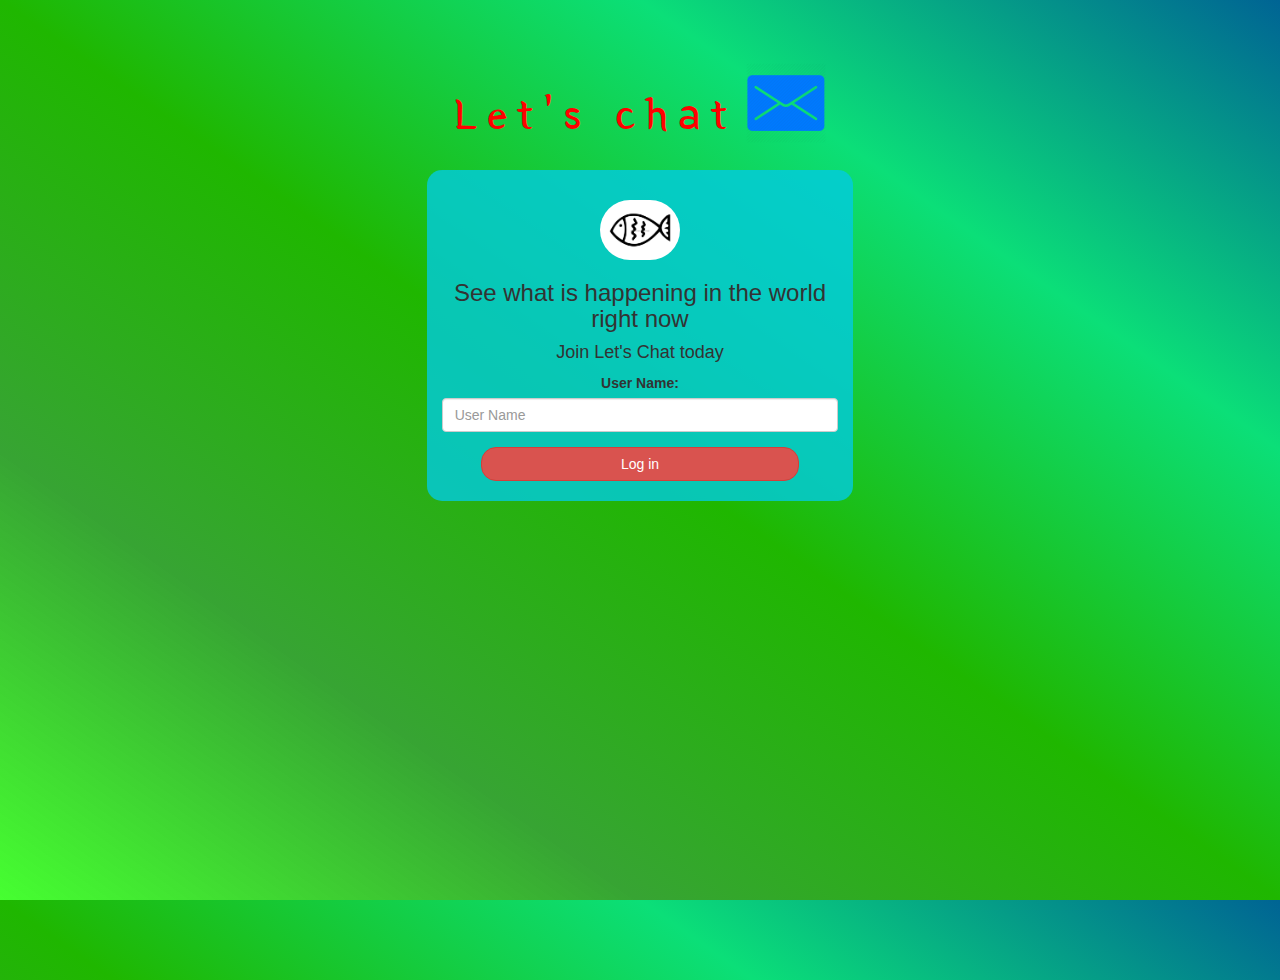
<file: index.html>
<!DOCTYPE html>
<html>
<head>
	<title>Let's chat</title>
<link href="https://fonts.googleapis.com/css?family=Yeon+Sung&display=swap" rel="stylesheet"><meta name="viewport" content="width=device-width, initial-scale=1">

<link rel="stylesheet" href="https://maxcdn.bootstrapcdn.com/bootstrap/3.4.0/css/bootstrap.min.css">
<script src="https://ajax.googleapis.com/ajax/libs/jquery/3.4.1/jquery.min.js"></script>
<script src="https://maxcdn.bootstrapcdn.com/bootstrap/3.4.0/js/bootstrap.min.js"></script>

<link rel="stylesheet" type="text/css" href="style.css">
<script src="kwitter.js"></script>
</head>
<body>
<center>
	<h1 class="header">	
		Let's chat	<sup>
	<img src="message.jps.png">
	</sup>
</h1>
	<div class="col-lg-4 col-md-6 col-sm-6 col-xs-11 login_div">
	<img src="fish.webp" class="logo">
		<h3 >See what is happening in the world right now</h3>
		<h4 >Join Let's Chat today</h4>
		<div class="form-group">
		  <label >User Name:</label>
		  <input type="text"id="user_name" class="form-control" placeholder="User Name">

		</div>
		<button id="login_button" class="btn btn-danger"onclick="addUser()">Log in</button>
		<br><br>
	</div>
</center>
</body>
</html>
</file>
<file: style.css>
html, body
{
  height: 100%;
  margin: 0;
}

body
{
background-image: linear-gradient(to right top, #1aff00ce, #37a433, #1fb700, #0bdf78, #006494);
}

.header
{
	color: red;font-family: 'Yeon Sung';font-size: 45px;letter-spacing: 10px;margin-top: 80px;
}
.header img
{
	width: 80px;margin-left: -15px;
}

.login_div
{
	background: rgba(2, 203, 225, 0.8);float: none;border-radius: 15px;
}

.logo
{
	width: 80px;margin-top: 30px;border-radius: 40px;
}

#login_button
{
	width: 80%;border-radius: 15px;
}

.room_name
{
	cursor: pointer;
	font-size: 20px;
}


#logout
{
	font-size: 20px; float: right;
}


#output
{
	padding: 10px; width:80%;background: rgba(189, 139, 121, 0.8);border-radius: 15px;
}

.input_div_room_page
{
	width: 80%;
}

.input_div label
{
	color: rgb(181, 0, 0);font-size: 20px;
}


.input_div_message_page
{
	position: fixed;bottom: 0px;width: 100%;background: rgba(239, 114, 114, 0.8);
}
.input_div_message_page label
{
	color: rgb(14, 0, 136);
}
.input_div_message_page #msg
{
	width: 80%;
}
.input_div_message_page button
{
	margin-top: 15px;
	width: 50%; 
}
.color_white
{
	color: rgb(0, 255, 234)
}

.user_tick
{
	width:20px;
}
.message_h4
{
	padding-left:5px;color:grey;
}
</file>
